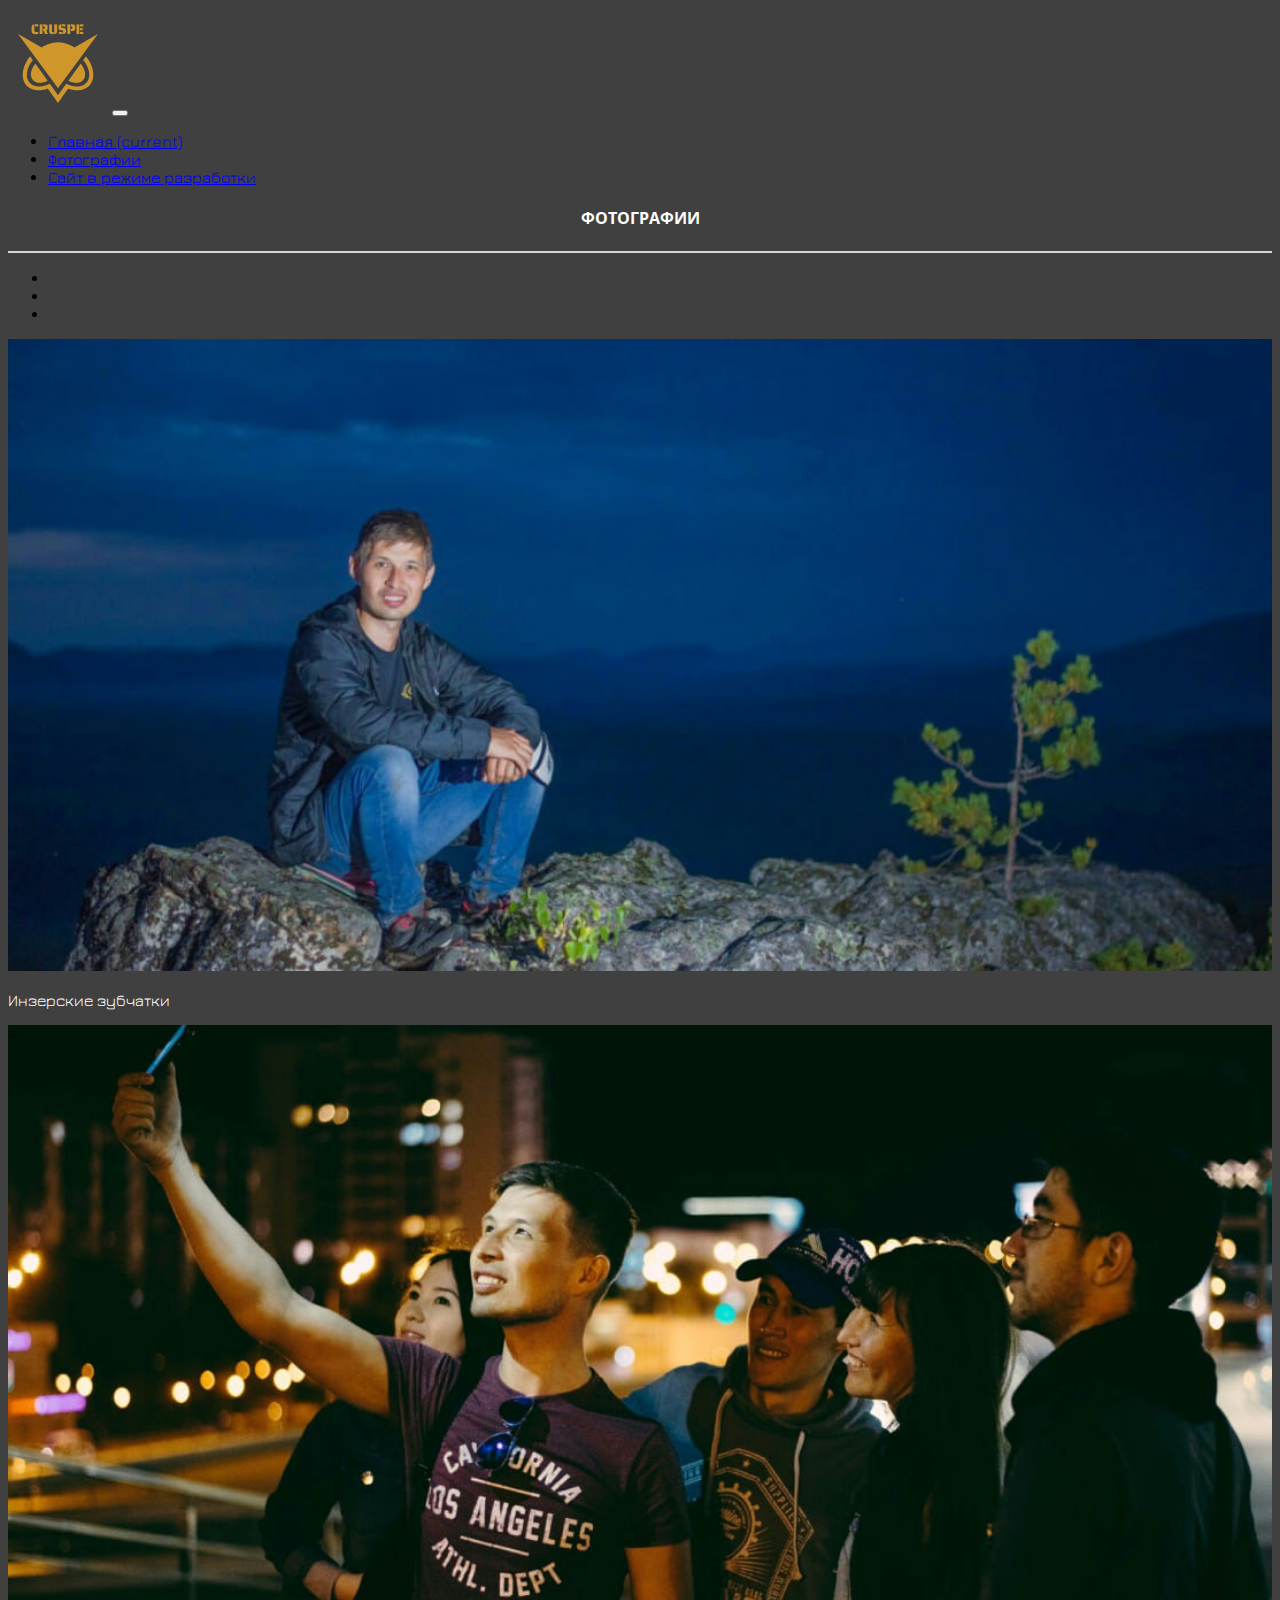
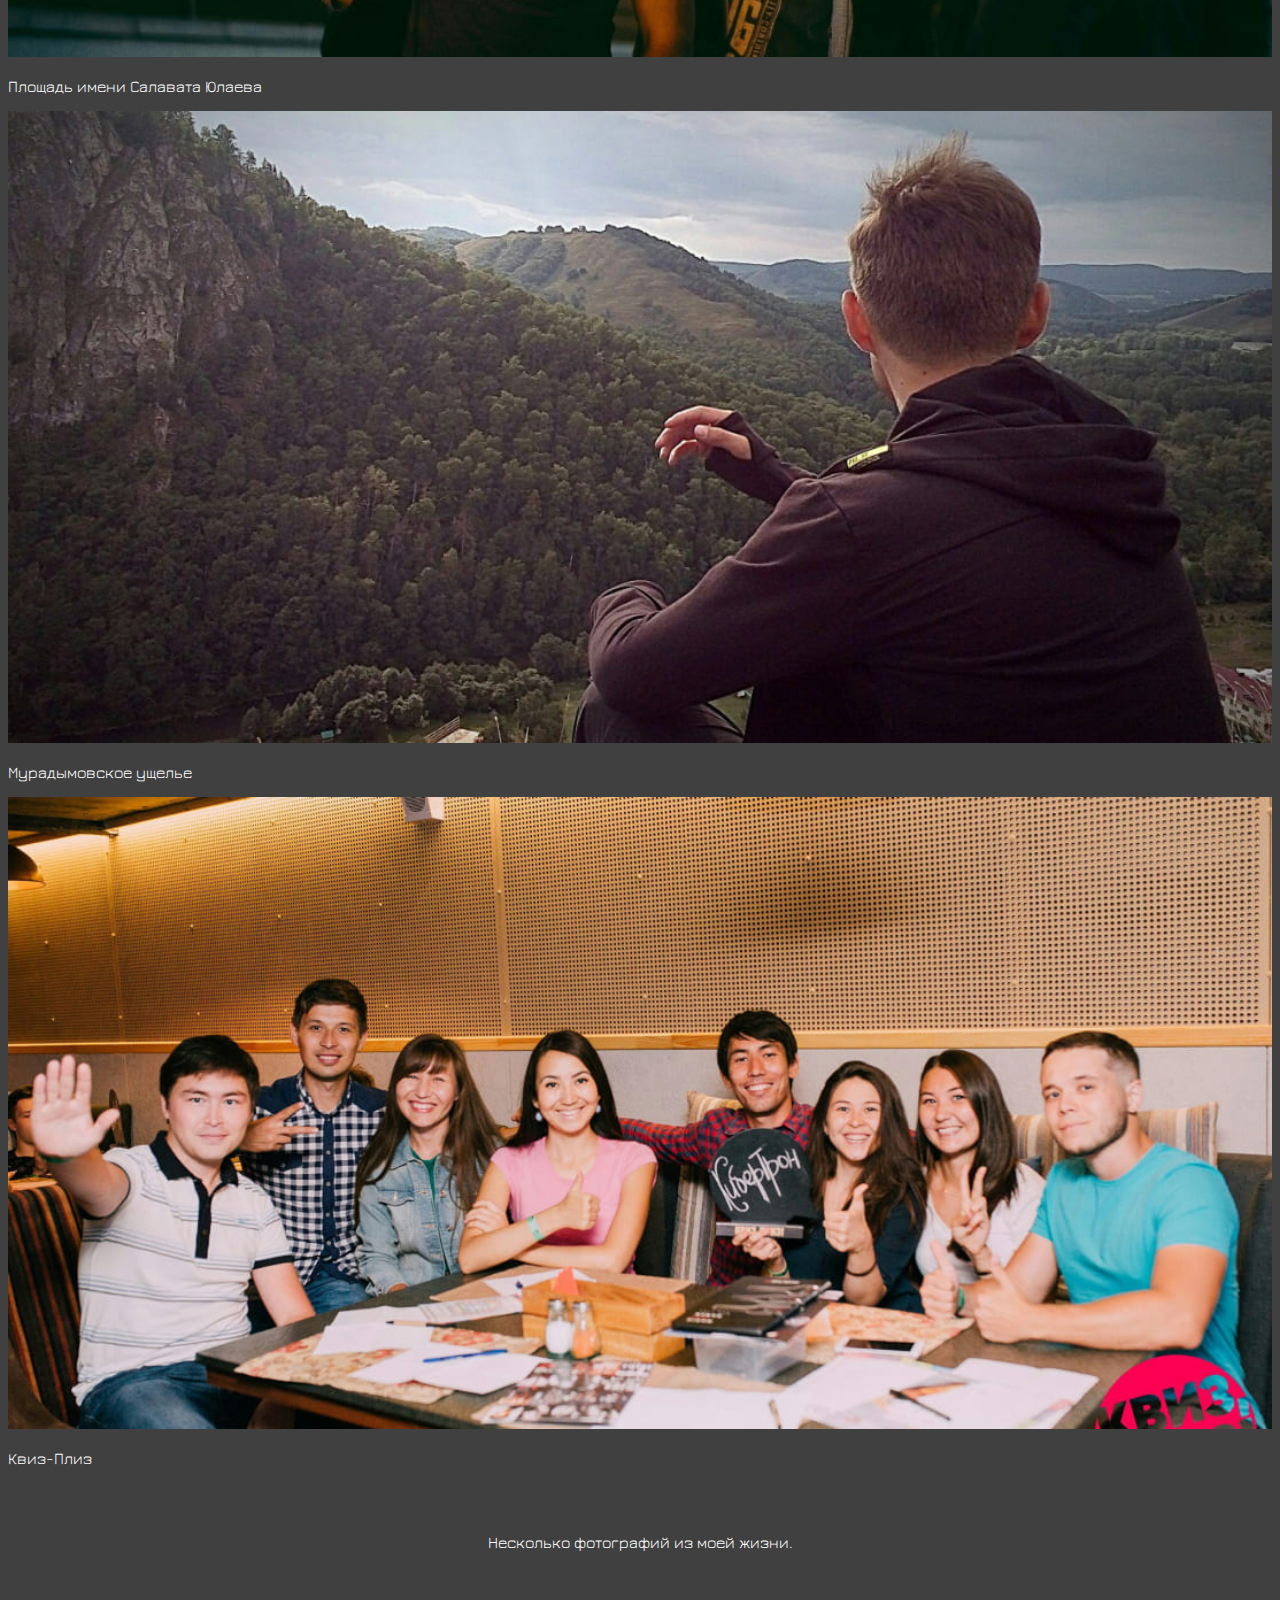
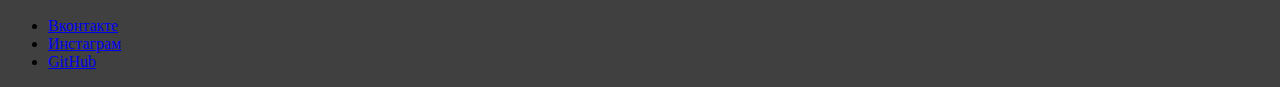
<file: photos.html>
<!doctype html>
<html lang="en">

<head>
  <!-- Required meta tags -->
  <meta charset="utf-8">
  <meta name="viewport" content="width=device-width, initial-scale=1, shrink-to-fit=no">
  <link rel="shortcut icon" href="img/favico.png">
  <!-- Bootstrap CSS -->
  <link rel="stylesheet" href="https://stackpath.bootstrapcdn.com/bootstrap/4.5.0/css/bootstrap.min.css"
    integrity="sha384-9aIt2nRpC12Uk9gS9baDl411NQApFmC26EwAOH8WgZl5MYYxFfc+NcPb1dKGj7Sk" crossorigin="anonymous">
  <link rel="stylesheet" href="css/photo-style.css">
  <link
    href="https://fonts.googleapis.com/css2?family=Jura&family=Open+Sans&family=Raleway&family=Russo+One&display=swap"
    rel="stylesheet">

  <title>Фотографии</title>
   <style>
     /* Make the image fully responsive */
     .carousel-inner img {
       width: 100%;
       height: 100%;
     }
   </style>
</head>

<body>
  <header>
    <div class="container-fluid">
      <div class="row">
        <div class="col-xs-12 col-lg-4">
          <nav class="navbar navbar-expand-lg navbar-dark">
            <a class="navbar-brand" href="index.html"><img class="logo-img" src="img/logo.png" alt="logo"></a>
            <button class="navbar-toggler" type="button" data-toggle="collapse" data-target="#navbarNav"
              aria-controls="navbarNav" aria-expanded="false" aria-label="Toggle navigation">
              <span class="navbar-toggler-icon"></span>
            </button>
        </div>
        <div class="col-xs-12 col-lg-8">
          <nav class="navbar navbar-expand-lg navbar-dark">
            <div class="collapse navbar-collapse" id="navbarNav">
              <ul class="navbar-nav">
                <li class="nav-item">
                  <a class="nav-link" href="index.html">Главная <span class="sr-only">(current)</span></a>
                </li>
                <li class="nav-item">
                  <a class="nav-link active" href=photos.html>Фотографии</a>
                </li>
                <li class="nav-item">
                  <a class="nav-link disabled" href="#" tabindex="-1" aria-disabled="true">Сайт в режиме разработки</a>
                </li>
              </ul>
            </div>
          </nav>
        </div>
      </div>
    </div>
  </header>
<main>
  <div class="photos">
    <h4 class="photo-title">Фотографии</h4>
    <div class="line-light"></div>
    <div id="demo" class="carousel slide" data-ride="carousel">

      <!-- Indicators -->
      <ul class="carousel-indicators">
        <li data-target="#demo" data-slide-to="0" class="active"></li>
        <li data-target="#demo" data-slide-to="1"></li>
        <li data-target="#demo" data-slide-to="2"></li>
      </ul>

      <!-- The slideshow -->
      <div class="carousel-inner">
        <div class="carousel-item active">
          <img src="img/1.jpg" alt="photo-1" width="1100" height="500">
          <div class="carousel-caption">
            <p>Инзерские зубчатки</p>
          </div>
        </div>
        <div class="carousel-item">
          <img src="img/2.jpg" alt="photo-2" width="1100" height="500">
          <div class="carousel-caption">
            <p>Площадь имени Салавата Юлаева</p>
          </div>
        </div>
        <div class="carousel-item">
          <img src="img/3.jpg" alt="photo-3" width="1100" height="500">
          <div class="carousel-caption">
            <p>Мурадымовское ущелье</p>
          </div>
        </div>
        <div class="carousel-item">
          <img src="img/4.jpg" alt="photo-4" width="1100" height="500">
          <div class="carousel-caption">
            <p>Квиз-Плиз</p>
          </div>
        </div>
      </div>

      <!-- Left and right controls -->
      <a class="carousel-control-prev" href="#demo" data-slide="prev">
        <span class="carousel-control-prev-icon"></span>
      </a>
      <a class="carousel-control-next" href="#demo" data-slide="next">
        <span class="carousel-control-next-icon"></span>
      </a>
    </div>
    <p class="description">Несколько фотографий из моей жизни.</p>
  </div>
</main>
<footer>
  <div class="container-fluid footer_main">
    <div class="row">
      <div class="col-xs-12 col-lg-8">
        <div class="col-xs-12 col-lg-4">
          <ul class="nav nav-footer">
            <li class="nav-item">
              <a class="nav-link" href="http://www.vk.com/ruslan_kid" target="_blank" aria-current="page">Вконтакте</a>
            </li>
            <li class="nav-item">
            <a class="nav-link" href="http://www.instagram.com/ruslan_kid" target="_blank">Инстаграм</a>
            </li>
            <li class="nav-item">
              <a class="nav-link" href="https://github.com/cruspero" target="_blank">GitHub</a>
            </li>
          </ul>
        </div>
      </div>
    </div>
  </div>
</footer>
<script src="https://ajax.googleapis.com/ajax/libs/jquery/3.3.1/jquery.min.js"></script>
<script src="https://cdnjs.cloudflare.com/ajax/libs/popper.js/1.14.0/umd/popper.min.js"></script>
<script src="https://maxcdn.bootstrapcdn.com/bootstrap/4.1.0/js/bootstrap.min.js"></script>
</body>

</html>
</file>
<file: css/photo-style.css>
body {
  background-color: #404040;
}

.navbar {
  padding: 0;
  font-family: 'Jura', sans-serif;
}

.logo-img {
  max-width: 70%;
  margin: 10px;
}

.line-light {
  border-bottom: 2px solid #d9d9d9;
}

.photo-title {
  font-family: 'Open Sans', sans-serif;
  color: #fff;
  text-transform: uppercase;
  text-align: center;
}

.title,
.description {
  font-family: 'Jura', sans-serif;
  color: #fff;
  text-align: center;
  padding: 50px;
}

.title {
  text-align: end;
}

.carousel-caption {
  font-family: 'Jura',
    sans-serif;
  color: #fff;

}
</file>
